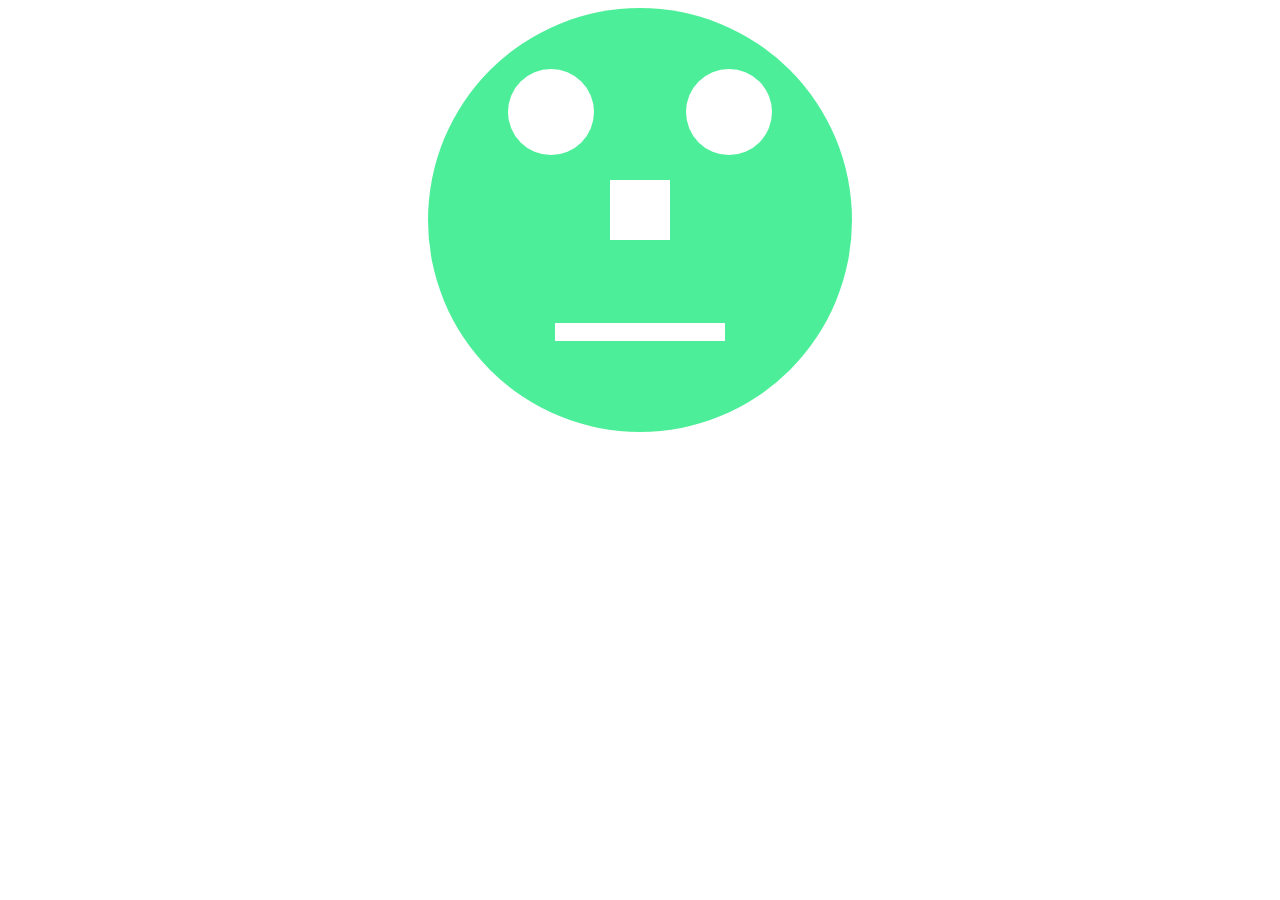
<file: Новая папка/index.html>
<!DOCTYPE html>
<html lang="en">
<head>
	<meta charset="UTF-8">
	<title>Document</title>
	<link rel="stylesheet" type="text/css" href="css/style.css">
</head>
<body>
	<div class="face">
		<p class="eyes_r"></p>
		<p class="eyes_l"></p>
		<p class="nose"></p>
		<p class="mouth"></p>
		<p></p>
	</div>
</body>
</html>
</file>
<file: Новая папка/css/style.css>
.face{
	width: 424px;
	height: 424px;
	background: #4DEE99;
	border-radius: 212px;
	margin: auto;
}

.eyes_r{
	width: 86px;
	height: 86px;
	background: white;
	border-radius: 43px;
	position: relative;
	top: 61px;
	left: 80px;
	margin: 0px;
}

.eyes_l{
	width: 86px;
	height: 86px;
	background: white;
	border-radius: 43px;
	position: relative;
	top: -25px;
	left: 258px;
	margin: 0px;
}

.nose{
	width: 60px;
	height: 60px;
	background: white;
	position: relative;
	left: 182px;
	margin: 0px;
}

.mouth{
	width: 170px;
	height: 18px;
	background: white;
	position: relative;
	left: 127px;
	top: 67px;
}
</file>
